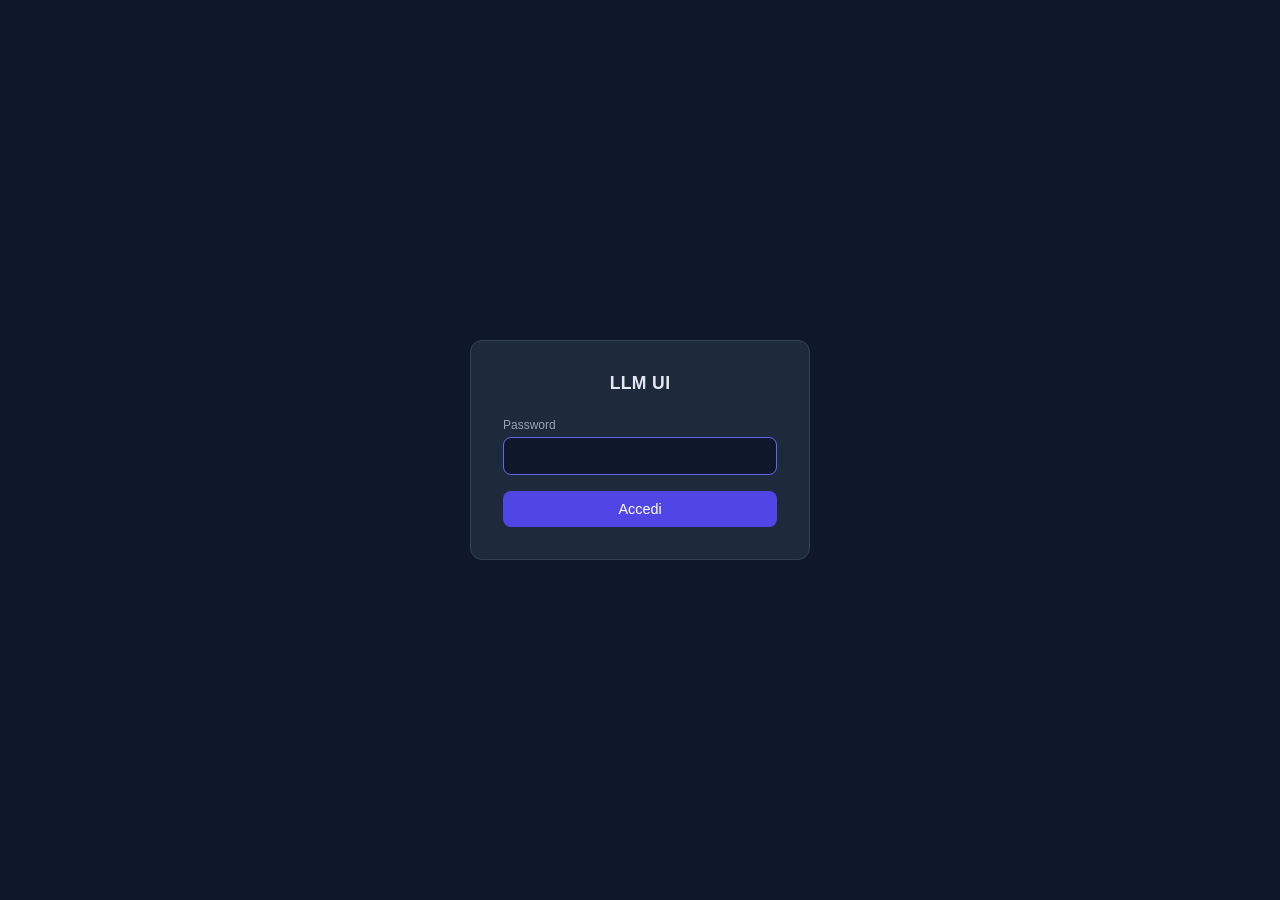
<file: static/login.html>
<!DOCTYPE html>
<html lang="it">
<head>
  <meta charset="UTF-8" />
  <meta name="viewport" content="width=device-width, initial-scale=1.0" />
  <title>LLM UI — Login</title>
  <style>
    *, *::before, *::after { box-sizing: border-box; margin: 0; padding: 0; }
    body {
      background: #0f172a;
      color: #e2e8f0;
      font-family: -apple-system, BlinkMacSystemFont, "Segoe UI", sans-serif;
      min-height: 100vh;
      display: flex;
      align-items: center;
      justify-content: center;
    }
    .card {
      background: #1e293b;
      border: 1px solid #334155;
      border-radius: 12px;
      padding: 2rem;
      width: 100%;
      max-width: 340px;
    }
    h1 {
      font-size: 1.1rem;
      font-weight: 600;
      color: #e2e8f0;
      text-align: center;
      margin-bottom: 1.5rem;
      letter-spacing: 0.02em;
    }
    .error {
      background: #450a0a;
      border: 1px solid #7f1d1d;
      color: #fca5a5;
      border-radius: 6px;
      padding: 0.5rem 0.75rem;
      font-size: 0.8rem;
      margin-bottom: 1rem;
      display: none;
    }
    label {
      display: block;
      font-size: 0.75rem;
      color: #94a3b8;
      margin-bottom: 0.35rem;
    }
    input[type="password"] {
      width: 100%;
      background: #0f172a;
      border: 1px solid #334155;
      border-radius: 8px;
      padding: 0.6rem 0.75rem;
      color: #e2e8f0;
      font-size: 0.9rem;
      outline: none;
      transition: border-color 0.15s;
    }
    input[type="password"]:focus { border-color: #6366f1; }
    button[type="submit"] {
      width: 100%;
      margin-top: 1rem;
      background: #4f46e5;
      color: #fff;
      border: none;
      border-radius: 8px;
      padding: 0.65rem;
      font-size: 0.9rem;
      font-weight: 500;
      cursor: pointer;
      transition: background 0.15s;
    }
    button[type="submit"]:hover { background: #4338ca; }
  </style>
</head>
<body>
  <div class="card">
    <h1>LLM UI</h1>
    <div id="err" class="error">Password errata o accesso bloccato.</div>
    <form method="POST" action="/auth/login">
      <label for="pwd">Password</label>
      <input type="password" id="pwd" name="password" autofocus autocomplete="current-password" />
      <button type="submit">Accedi</button>
    </form>
  </div>
  <script>
    if (new URLSearchParams(location.search).has('error')) {
      document.getElementById('err').style.display = 'block';
    }
  </script>
</body>
</html>
</file>
